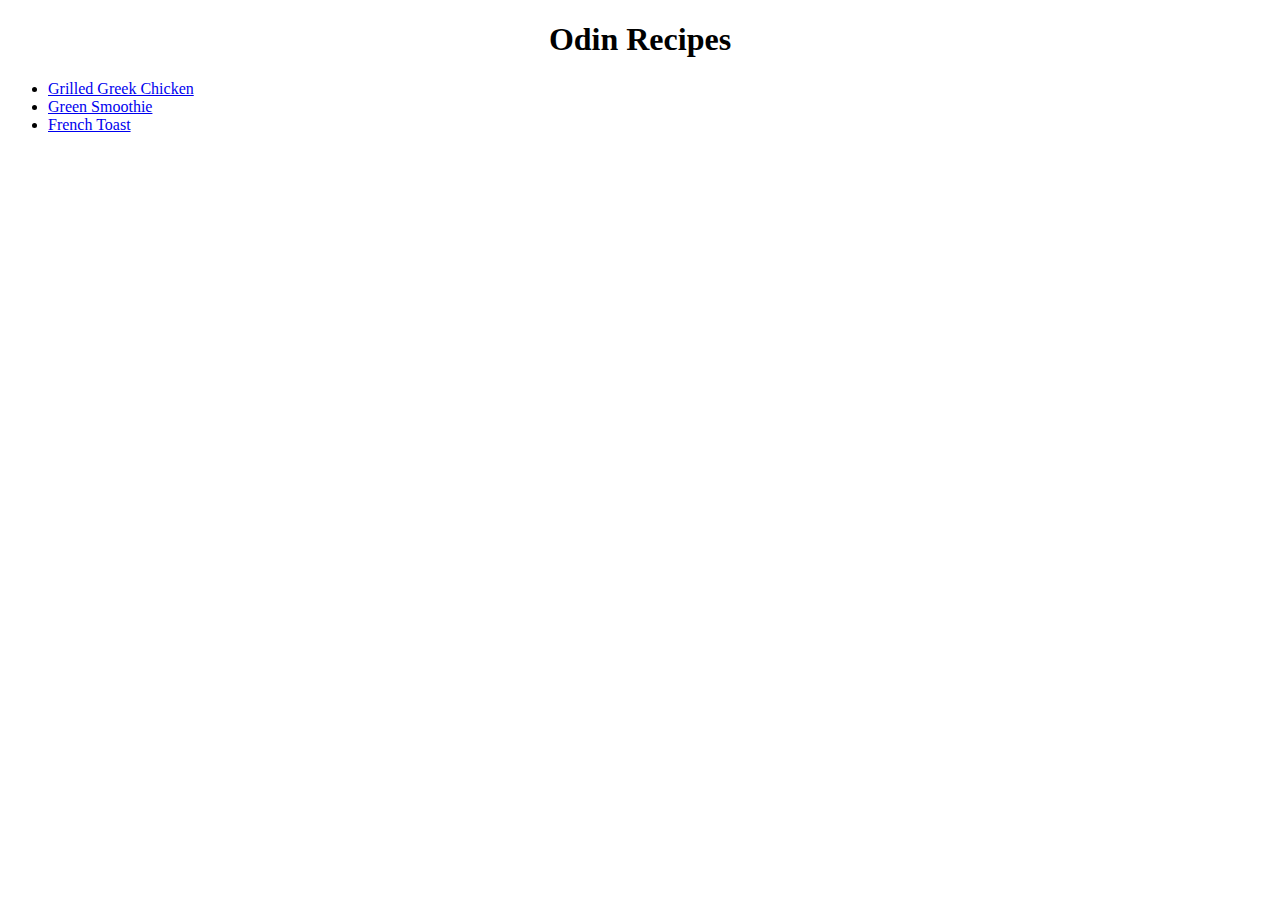
<file: index.html>
<!DOCTYPE html>
<html lang="en">
  <head>
    <meta charset="UTF-8">
    <title>My Odin Recipes Webpage</title>
    <link rel="stylesheet" href="style.css">
  </head>

  <body>
    <h1>Odin Recipes</h1>
    <ul>
      <li><a href="recipes/grilled-greek-chicken.html" target="_blank" rel="noopener noreferrer">Grilled Greek Chicken</a></li>
      <li><a href="recipes/green-smoothie.html" target="_blank" rel="noopener noreferrer">Green Smoothie</a></li>
      <li><a href="recipes/french-toast.html" target="_blank" rel="noopener noreferrer">French Toast</a></li>
    </ul>
  </body>
</html>
</file>
<file: style.css>
.ft-text-color {
  color: rgb(209, 117, 117);
}

.gs-text-color  {
  color: rgb(100, 159, 13);
}

.gc-text-color {
  color: rgb(165, 42, 42);
}

.ft-bg-color {
  background-color: rgba(13, 188, 227, 0.873);
}

.gs-bg-color {
  background-color: rgb(237, 237, 167);
}

.gc-bg-color {
  background-color: rgba(245, 167, 144, 0.831);
}
body {
  font-family: Georgia, 'Times New Roman', Times, serif;
}



h1 {
  text-align: center;
}

img {
  height: auto;
  margin: auto;
  width: 30%;
  height: auto;
  display: block;
}
</file>
